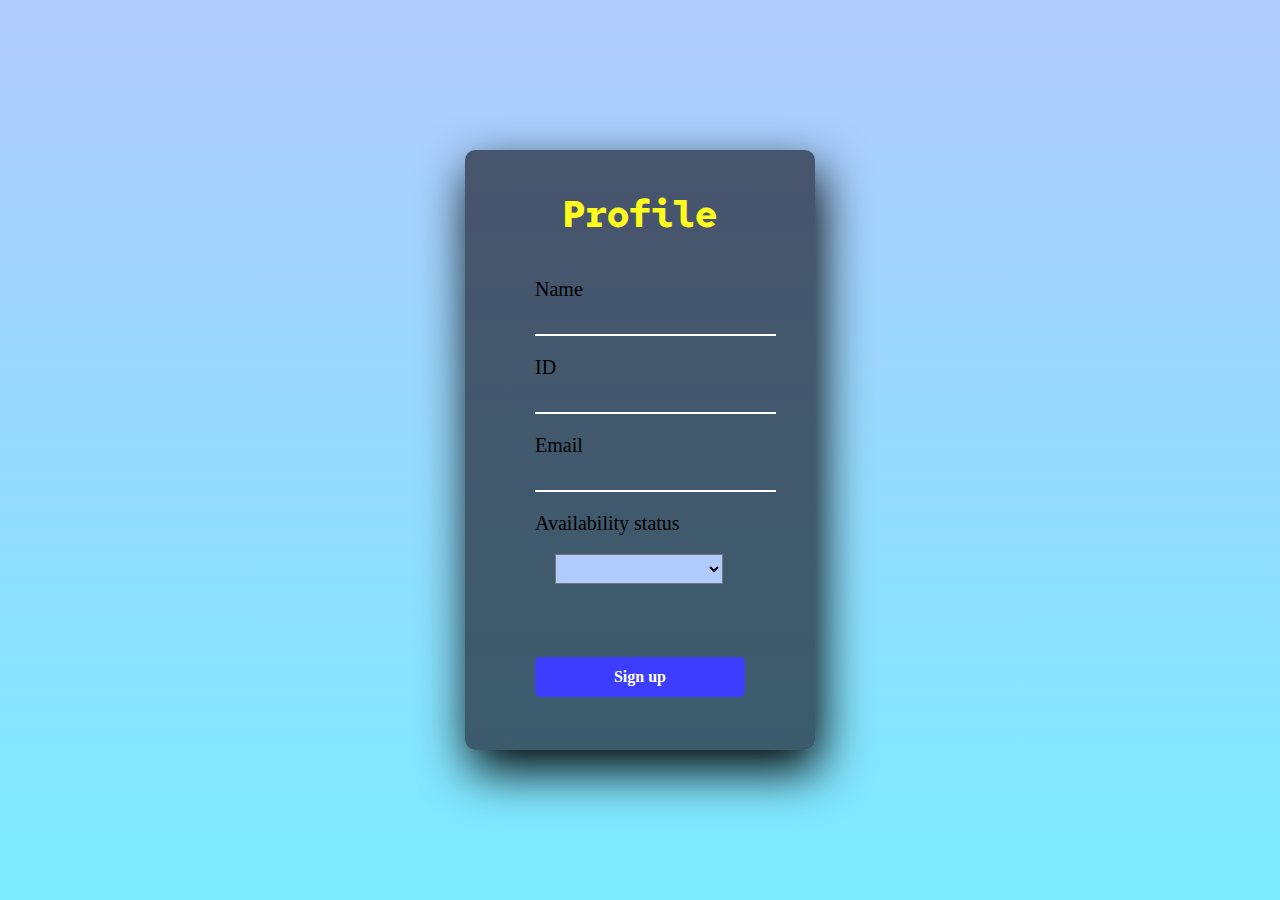
<file: facsignin.html>
<!DOCTYPE html>
<html lang="en">
<head>
    <meta charset="UTF-8">
    <meta http-equiv="X-UA-Compatible" content="IE=edge">
    <meta name="viewport" content="width=device-width, initial-scale=1.0">
    <title>LOGSIGN-IN</title>
<link rel="stylesheet" href="signin.css">
</head> 
<body>
	<div class="main">  	
			<div class="signup">
          <form>  
					<label for="chk" class="sig">Profile</label>
    <div class="user-box">
      <input type="text" title="Enter Name" required>
      <label>Name</label>
    </div>
    <div class="user-box">
      <input type="id" title="Enter id" id="txt" required>
      <label>ID</label>
    </div>      
          <div class="user-box">
            <input type="email" title="Enter Email" required>
            <label>Email</label>
          </div>
            <div class="user-box">
                <label>Availability status</label>
                <br><br>&nbsp;
                <select class="box" style="height:30px;">
                   <option></option>
                    <option>Do not disturb</option>
                    <option>Available</option>
                    <option>Not Available</option>
                </select>
            </div>
            <br><br><br>
            <button>Sign up</button>  
        </form>
      </div>
      </div>
</body>
</html>
</file>
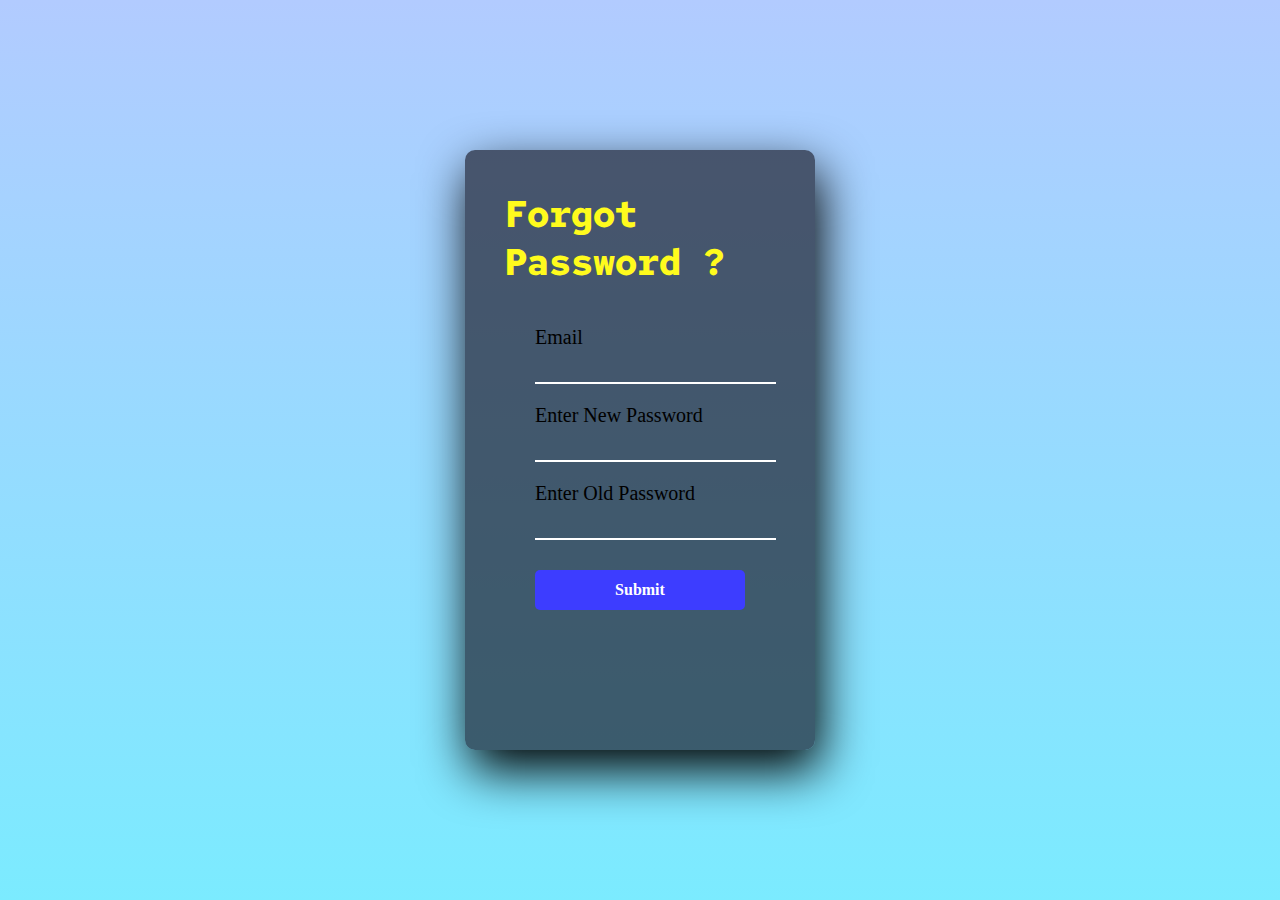
<file: forgotpass.html>
<!DOCTYPE html>
<html lang="en">
<head>
    <meta charset="UTF-8">
    <meta http-equiv="X-UA-Compatible" content="IE=edge">
    <meta name="viewport" content="width=device-width, initial-scale=1.0">
    <title>LOGSIGN-IN</title>
<link rel="stylesheet" href="signin.css">
</head> 
<body>
	<div class="main">  	
			<div class="signup">
          <form>  
					<label for="chk" class="sig">Forgot Password ?</label>    
          <div class="user-box">
            <input type="email" title="Enter Email" required>
            <label>Email</label>
          </div>
          <div class="user-box">
            <input type="password" title="Enter New password" required>
            <label>Enter New Password</label>
          </div>
          <div class="user-box">
            <input type="Password" title="Enter old pwd" required>
            <label>Enter Old Password</label>
          </div>
          <button>Submit</button>
          </form>
          </div>
        </body>
        </html>
</file>
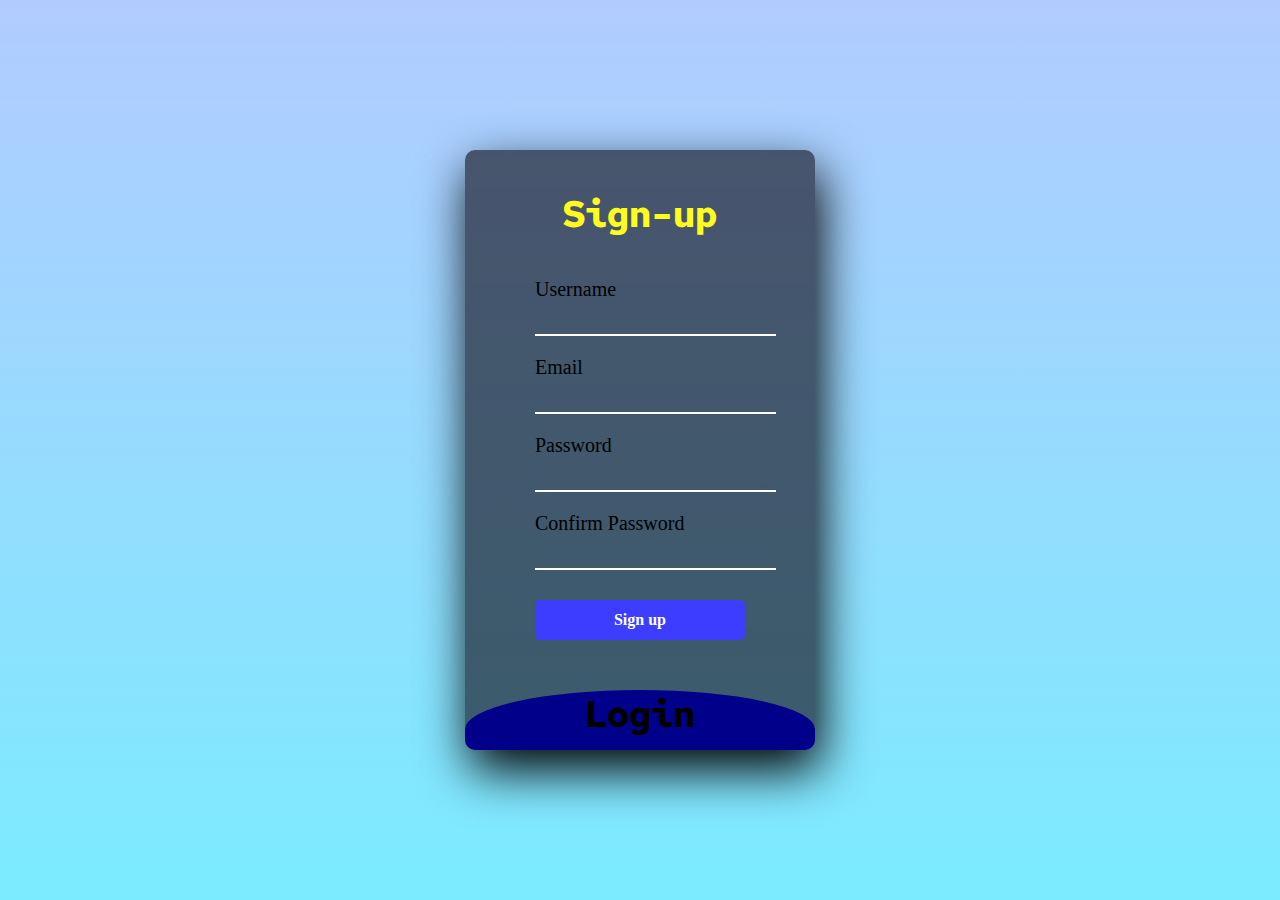
<file: signin.html>
<!DOCTYPE html>
<html lang="en">
<head>
    <meta charset="UTF-8">
    <meta http-equiv="X-UA-Compatible" content="IE=edge">
    <meta name="viewport" content="width=device-width, initial-scale=1.0">
    <title>LOGSIGN-IN</title>
<link rel="stylesheet" href="signin.css">
</head>
<script>  
  function verifyPassword() {  
    var pw = document.getElementById("pswd").value;  
    if(pw == "") {  
       document.getElementById("message").innerHTML = "**Fill the password please!";  
       return false;  
    }   
    if(pw.length < 8) {  
       document.getElementById("message").innerHTML = "**Password length must be atleast 8 characters";  
       return false;  
    }   
    if(pw.length > 15) {  
       document.getElementById("message").innerHTML = "**Password length must not exceed 15 characters";  
       return false;  
    } else {  
       alert("Password is correct");  
    }  
  }  
  </script>  
    
<body>
	<div class="main">  	
		<input type="checkbox" id="chk">
			<div class="signup">
          <form onsubmit ="return verifyPassword()">  
					<label for="chk" class="sig">Sign-up</label>
    <div class="user-box">
      <input type="text" title="Enter Username" required>
      <label>Username</label>
    </div>
    <div class="user-box">
      <input type="email" title="Enter email" required>
      <label>Email</label>
    </div>
    <div class="user-box">
      <input type="password" title="Enter password" id="pswd" required>
      <label>Password</label>
    </div>      
          <div class="user-box">
            <input type="password" title="Confirm password" required>
            <label>Confirm Password</label>
          </div>
          <button>Sign up</button>  
				</form>
			</div>
			<div class="login">
        <form onsubmit ="return verifyPassword()">  
					<label for="chk" class="log" >Login</label>
    <div class="user-box">
      <input type="text" title="Enter Username" required>
      <label >Username</label>
    </div>				
    <div class="user-box">
      <input type="password" title="Enter password" required>
      <label>Password</label>
      <br>
      <a href="forgotpass.html" class="anc"> Forgot Password ? </a>
      <br>
      <br>
					<button>Login</button>
				</form>
			</div>
	</div>
</body>
</html>
</file>
<file: signin.css>
@import url('https://fonts.googleapis.com/css2?family=Red+Hat+Mono:wght@300;378&family=Source+Sans+Pro:ital@1&family=Zen+Antique&display=swap');
*{
  font-family: 'Red Hat Mono', monospace;
}
:root{
  --First-color:#161624;
  --Second-color:#f2363c;
  --third-color:#0066ff;
} 
body{
  margin: 0;
  padding: 0;
  display: flex;
  justify-content: center;
  align-items: center;
  min-height: 100vh;
  background-image: linear-gradient(#b2cbff,#7bebff);
  background-size:cover ;
  background-position:right;
}
.main{
  width: 350px;
  background-color: #161624aa;
  height: 600px;
  overflow: hidden;
  border-radius: 10px;
  box-shadow: 5px 20px 50px #000;
}
#chk{
  display: none;
}
.signup{
  position: relative;
  width:100%;
  height:100%;
}
.user-box {
  position: relative;
  width :60%;
  margin:0px auto;
}
button{
	width: 60%;
	height: 40px;
	margin: 10px auto;
	justify-content: center;
	display: block;
	color:#fff;
	background: rgb(61, 61, 255);
	font-size: 1em;
	font-weight: bolder;
  font-family:'Franklin Gothic Medium';
	margin-top: 10px;
	outline: none;
	border: none;
	border-radius: 5px;
	transition: .2s ease-in;
	cursor: pointer;
} 
button:hover{
  background:#0066ff;
}
.login{
  height:470px;
  background:darkblue;
  border-radius: 60% / 10%;
  transform: translateY(-180px);
  transition: .8s ease-in-out;
}
#chk:checked ~ .login{
  transform: translateY(-600px);
}
#chk:checked ~ .login label{
  transform: scale(1);
}
#chk:checked ~ .signup .sig{
  transform: scale(.6);
  margin-top:10px;
}
.user-box label {
  position: absolute;
  top:0px;
  left: 0px;
  font-size: 20px;
  font-family:'Franklin Gothic Medium';
  color:black;
  pointer-events: none;
  transition: .5s;
}
.user-box input {
  padding: 15px 0;
  font-size: 20px;
  color:yellowgreen;
  margin-bottom: 20px;
  border: none;
  border-bottom: 2px solid #fff;
  outline: none;
  background: transparent;
}
.user-box input:focus ~ label,
.user-box input:valid ~ label {
  top: -10px;
  left: 0;
  color:#161624;
  font-size: 22px;
  font-weight:bolder;
}
label[for="chk"] {
	font-size: 2.3em;
	justify-content: center;
	display: flex;
	font-weight: bolder;
	cursor: pointer;
	transition: .5s ease-in-out;
} 
.sig{
  color:rgb(255, 251, 29);
	margin: 40px;
}
.log{
	margin: 80px;
  color:darkgreen;
}
.login label{
  color:black;
}
.login input{
  border-color:#0066ff;
}
.box{
  background-color: #b2cbff;
  font-weight: bolder;
  font-family: Cambria;
  width:80%;
}
.anc{
  color:black;
  font-weight: bolder;
  font-family:'Franklin Gothic Medium ';
  font-size: 20px;
}
</file>
